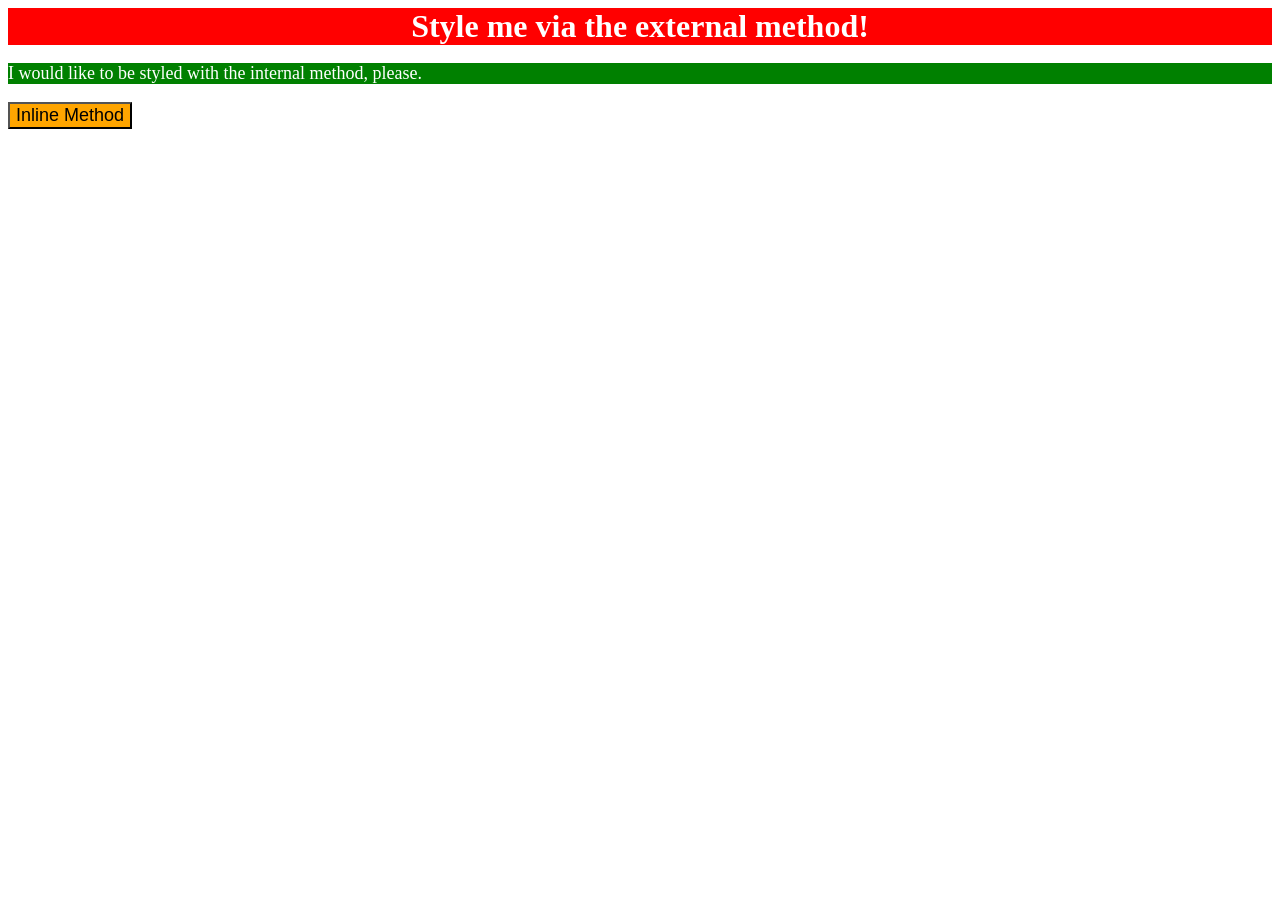
<file: foundations/intro-to-css/01-css-methods/index.html>
<!DOCTYPE html>
<html lang="en">
  <head>
    <meta charset="UTF-8">
    <meta http-equiv="X-UA-Compatible" content="IE=edge">
    <meta name="viewport" content="width=device-width, initial-scale=1.0">
    <title>Methods for Adding CSS</title>
    <link rel="stylesheet" href="styles.css">
    <style>
      p {
        background-color: green;
        color: white;
        font-size: 18px;
        }
    </style>
  </head>
  <body>
    <div>Style me via the external method!</div>
    <p>I would like to be styled with the internal method, please.</p>
    <button style="background-color: orange; font-size: 18px;">Inline Method</button>
  </body>
</html>
</file>
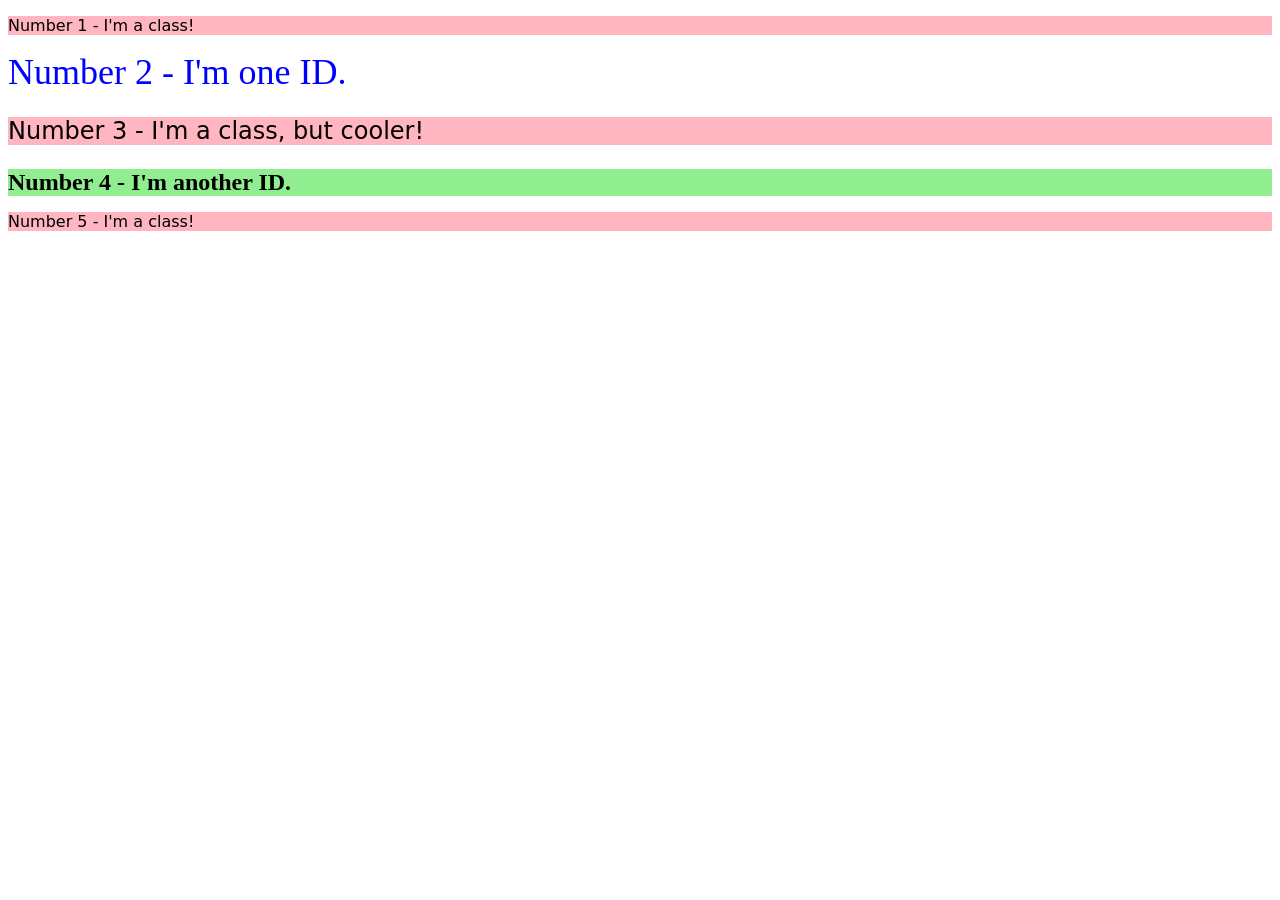
<file: foundations/intro-to-css/02-class-id-selectors/index.html>
<!DOCTYPE html>
<html lang="en">
  <head>
    <meta charset="UTF-8">
    <meta http-equiv="X-UA-Compatible" content="IE=edge">
    <meta name="viewport" content="width=device-width, initial-scale=1.0">
    <title>Class and ID Selectors</title>
    <link rel="stylesheet" href="style.css">
  </head>
  <body>
    <p>Number 1 - I'm a class!</p>
    <div class="second-element">Number 2 - I'm one ID.</div>
    <p class="third-element">Number 3 - I'm a class, but cooler!</p>
    <div id="fourth-element">Number 4 - I'm another ID.</div>
    <p>Number 5 - I'm a class!</p>
  </body>
</html>
</file>
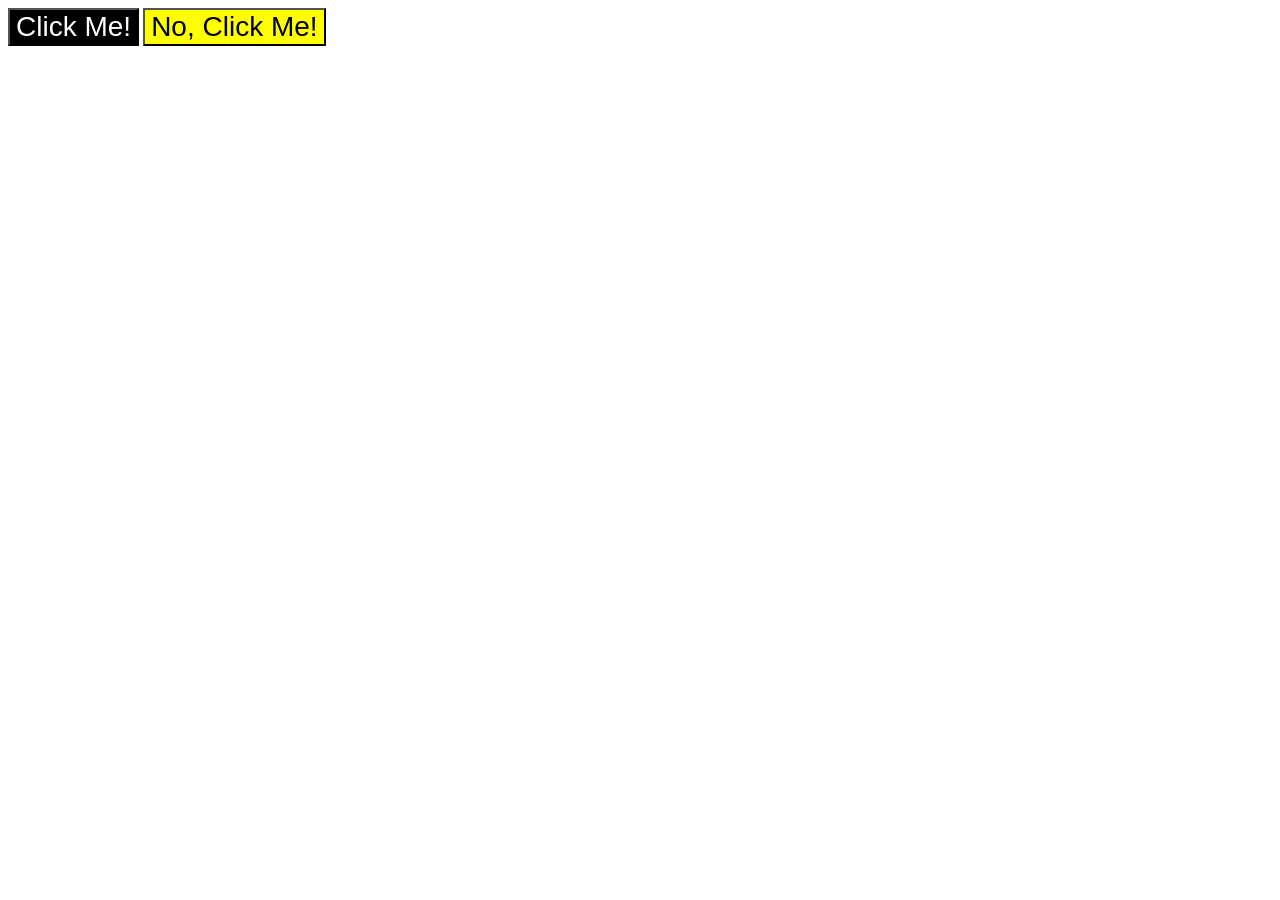
<file: foundations/intro-to-css/03-grouping-selectors/index.html>
<!DOCTYPE html>
<html lang="en">
  <head>
    <meta charset="UTF-8">
    <meta http-equiv="X-UA-Compatible" content="IE=edge">
    <meta name="viewport" content="width=device-width, initial-scale=1.0">
    <title>Grouping Selectors</title>
    <link rel="stylesheet" href="style.css">
  </head>
  <body>
    <button class="btn left">Click Me!</button>
    <button class="btn right">No, Click Me!</button>
  </body>
</html>
</file>
<file: foundations/intro-to-css/01-css-methods/styles.css>
div {
    background-color: red;
    color: white;
    font-size: 32px;
    text-align: center;
    font-weight: bold;
}
</file>
<file: foundations/intro-to-css/02-class-id-selectors/style.css>
/* Add CSS Styling */
/* Odd numbered elements are all p elements */
p {
    background-color: rgb(255, 182, 193);
    font-family: Verdana, 'DejaVu Sans', sans-serif;
}

.third-element {
    font-size: 24px;
}

.second-element {
    color: rgb(0, 0, 255);
    font-size: 36px;
}

#fourth-element {
    background-color: lightgreen;
    font-size: 24px;
    font-weight: bold;

}
</file>
<file: foundations/intro-to-css/03-grouping-selectors/style.css>
/* Add CSS Styling */
.btn {
    font-size: 28px;
    font-family: Helvetica, 'Times New Roman', sans-serif;
}

.left {
    background-color: black;
    color: white;
}

.right {
    background-color: yellow;
}
</file>
